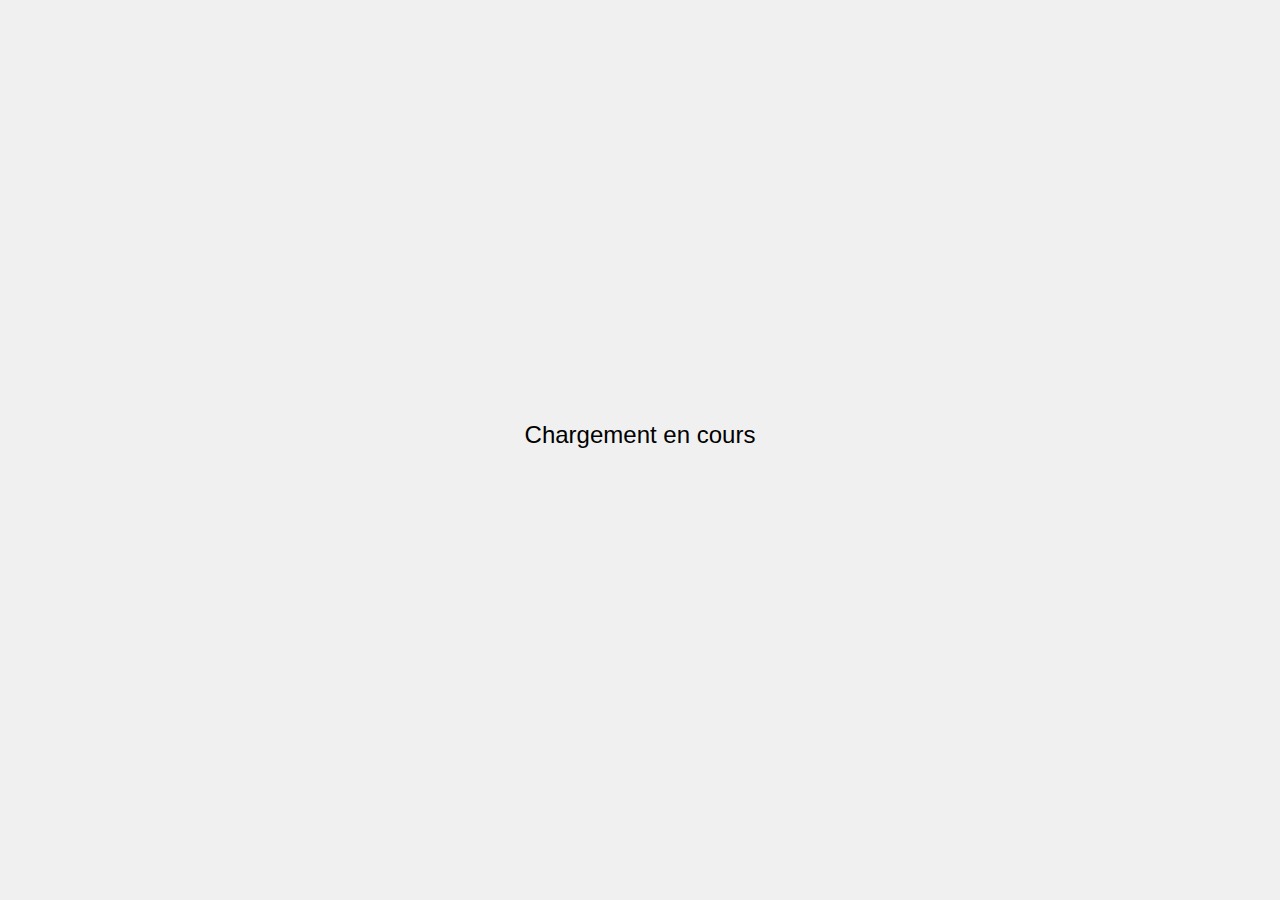
<file: index.html>
<!DOCTYPE html>
<html lang="fr">
<head>
    <meta charset="UTF-8">
    <meta name="viewport" content="width=device-width, initial-scale=1.0">
    <title>Loader avec Points</title>
    <style>
        /* Style pour le corps */
        body {
          display: flex;
          justify-content: center;
          align-items: center;
          flex-direction: column;
          height: 100vh;
          margin: 0;
          background-color: #f0f0f0;
          font-family: Arial, sans-serif;
        }

        /* Style pour le texte */
        .loading-text {
          font-size: 24px;
          margin-bottom: 20px;
        }

        /* Style pour les points */
        .dots {
          display: flex;
          justify-content: center;
        }

        .dot {
          width: 10px;
          height: 10px;
          margin: 0 5px;
          background-color: #3498db;
          border-radius: 50%;
          opacity: 0;
          animation: dotAnimation 1.5s infinite;
        }

        /* Animation des points */
        @keyframes dotAnimation {
          0%, 100% {
            opacity: 0;
          }
          50% {
            opacity: 1;
          }
        }

        /* Animation différente pour chaque point */
        .dot:nth-child(1) {
          animation-delay: 0s;
        }

        .dot:nth-child(2) {
          animation-delay: 0.3s;
        }

        .dot:nth-child(3) {
          animation-delay: 0.6s;
        }
    </style>
</head>
<body>

<div class="loading-text">Chargement en cours</div>
<div class="dots">
    <div class="dot"></div>
    <div class="dot"></div>
    <div class="dot"></div>
</div>

<script>
    // Fonction pour rediriger après 3 secondes
    setTimeout(function() {
      window.location.href = "Accueil/home.html";
    }, 3000);
</script>

</body>
</html>
</file>
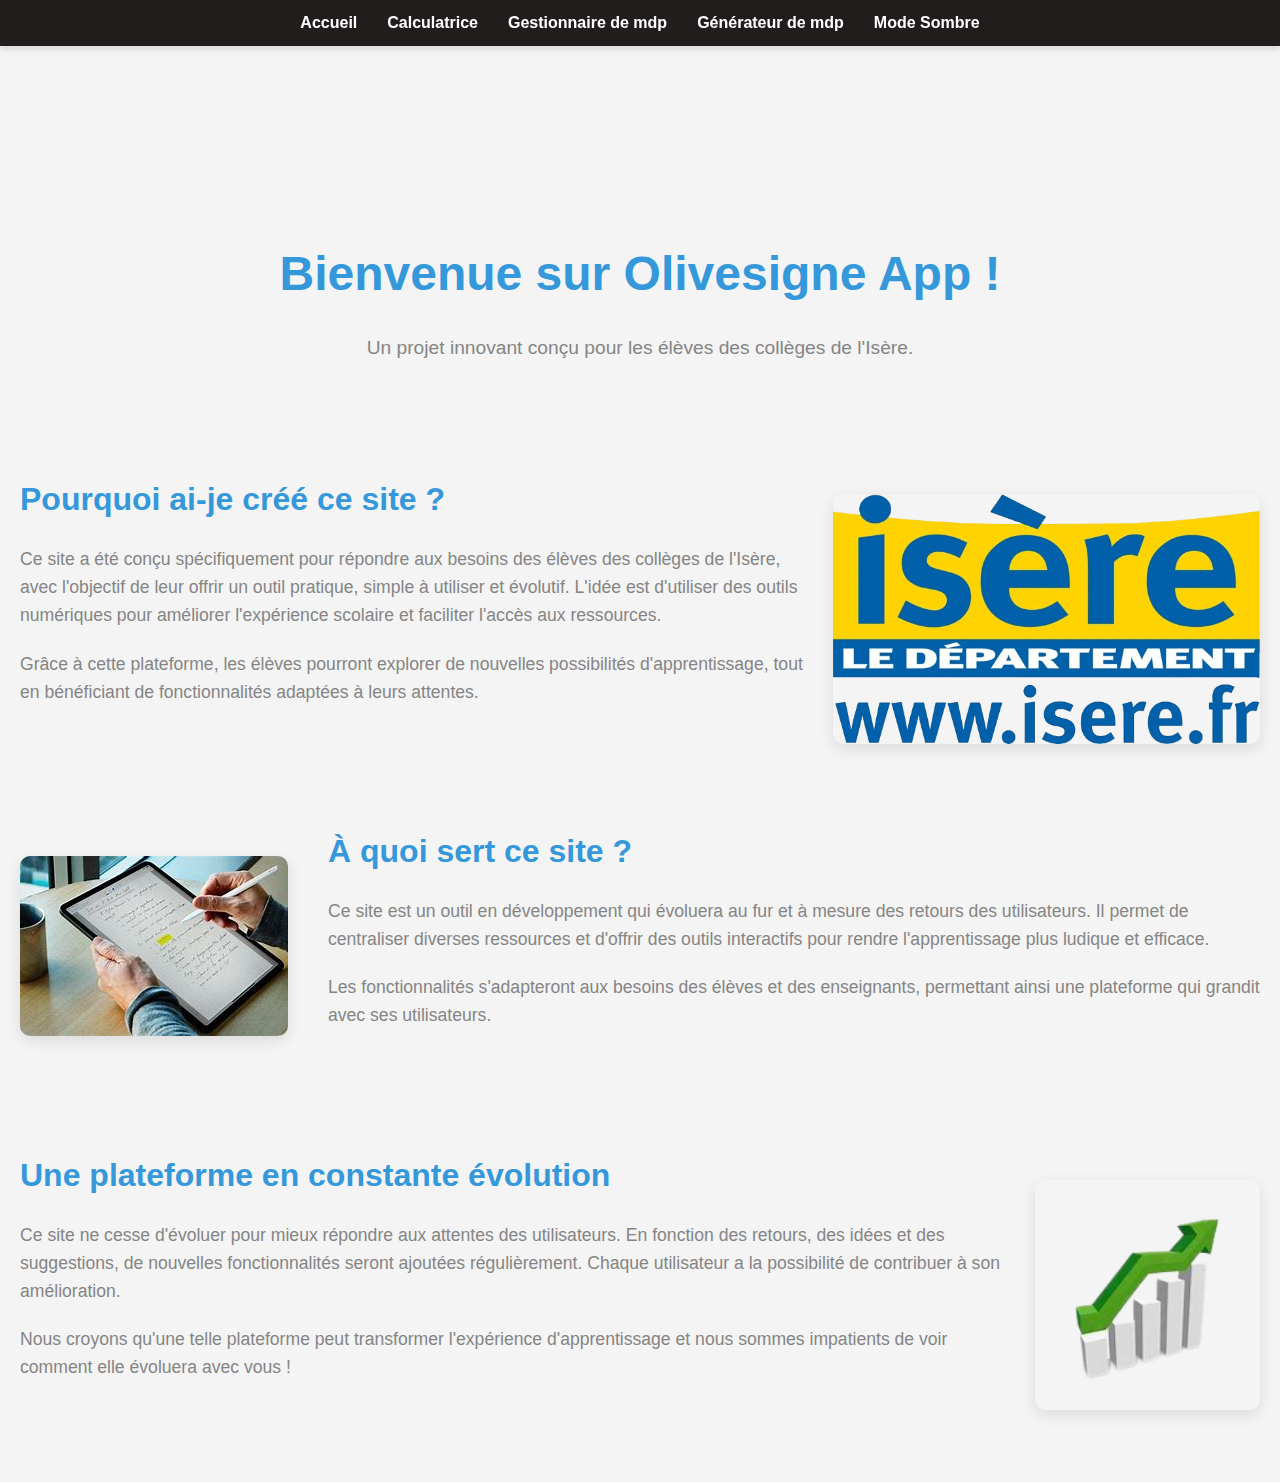
<file: Accueil/home.html>
<!DOCTYPE html>
<html lang="en">
<head>
    <meta charset="UTF-8">
    <title>Accueil</title>
    <link rel="stylesheet" href="styleHome.css">
    <!-- Favicon pour les navigateurs -->
    <link rel="icon" href="../ressources/logo/logo128.png" type="image/x-icon">

    <!-- Autres formats d'icônes (facultatif) -->
    <link rel="icon" href="../ressources/logo/logo64.png" type="image/png" sizes="64x64">
    <link rel="icon" href="../ressources/logo/logo32.png" type="image/png" sizes="32x32">
    <link rel="icon" href="../ressources/logo/logo16.png" type="image/png" sizes="16x16">

    <!-- Icône pour iOS et Android (facultatif) -->
    <link rel="apple-touch-icon" href="../ressources/logo/logo128.png">
</head>
<body>

<nav id="menu">
  <ul>
    <li><a href="home.html" class="menu-link">Accueil</a></li>
    <li><a href="../calculatrice/calculatrice.html" class="menu-link">Calculatrice</a></li>
    <li><a href="../gestionnaireMDP/gestionnaire.html" class="menu-link">Gestionnaire de mdp</a></li>
    <li><a href="../GenerateurMDP/generateur.html" class="menu-link">Générateur de mdp</a></li>
    <li><a href="#settings" class="menu-link" id="darkModeToggle" onclick="toggleDarkMode()">Mode Sombre</a></li>

  </ul>
</nav>

<div class="container, content, wrapper">

    <!-- En-tête -->
    <header>
        <h1><br><br><br><br><br><br><br><br><br><br>Bienvenue sur Olivesigne App !</h1>
        <p>Un projet innovant conçu pour les élèves des collèges de l'Isère.</p>
    </header>

    <!-- Pourquoi ce site ? -->
    <section class="section">
        <div class="section-text">
            <h2>Pourquoi ai-je créé ce site ?</h2>
            <p>Ce site a été conçu spécifiquement pour répondre aux besoins des élèves des collèges de l'Isère, avec l'objectif de leur offrir un outil pratique, simple à utiliser et évolutif. L'idée est d'utiliser des outils numériques pour améliorer l'expérience scolaire et faciliter l'accès aux ressources.</p>
            <p>Grâce à cette plateforme, les élèves pourront explorer de nouvelles possibilités d'apprentissage, tout en bénéficiant de fonctionnalités adaptées à leurs attentes.</p>
        </div>
        <img src="../ressources/img/isere.png" alt="Image de collège" class="isere">
    </section>

    <!-- A quoi sert ce site ? -->
    <section class="section">
        <img src="../ressources/img/IPad.png" alt="Image d'outil numérique" class="ipad">
        <div class="section-text-img-gauche">
            <h2>À quoi sert ce site ?</h2>
            <p>Ce site est un outil en développement qui évoluera au fur et à mesure des retours des utilisateurs. Il permet de centraliser diverses ressources et d'offrir des outils interactifs pour rendre l'apprentissage plus ludique et efficace.</p>
            <p>Les fonctionnalités s'adapteront aux besoins des élèves et des enseignants, permettant ainsi une plateforme qui grandit avec ses utilisateurs.</p>
        </div>
    </section>

    <!-- Conclusion -->
    <section class="section">
        <div class="section-text">
            <h2>Une plateforme en constante évolution</h2>
            <p>Ce site ne cesse d'évoluer pour mieux répondre aux attentes des utilisateurs. En fonction des retours, des idées et des suggestions, de nouvelles fonctionnalités seront ajoutées régulièrement. Chaque utilisateur a la possibilité de contribuer à son amélioration.</p>
            <p>Nous croyons qu'une telle plateforme peut transformer l'expérience d'apprentissage et nous sommes impatients de voir comment elle évoluera avec vous !</p>
        </div>
        <img src="../ressources/img/evolution.png" alt="Image d'évolution" class="evolution">
    </section>

</div>

<script src="scriptHome.js"></script>
</body>
</html>
</file>
<file: Accueil/styleHome.css>
#menu {
    width: 100%;
    background-color: #211d1d;
    padding: 10px 0;
    box-shadow: 0 4px 6px rgba(0, 0, 0, 0.1);
    position: fixed;
    top: 0;
    left: 0;
    z-index: 1000;
    transition: background-color 0.3s;
}

#menu ul {
    list-style: none;
    margin: 0;
    padding: 0;
    display: flex;
    justify-content: center;
}

#menu li {
    margin: 0 15px;
}

#menu a {
    text-decoration: none;
    color: white;
    font-size: 16px;
    font-weight: bold;
    transition: color 0.3s;
}

#menu a:hover {
    color: #e0e0e0;
}

* {
      margin: 0;
      padding: 0;
      box-sizing: border-box;
}

body {
    font-family: Arial, sans-serif;
    display: flex;
    justify-content: center;
    align-items: center;
    height: 100vh;
    margin: 0;
    transition: background-color 0.3s;
    background-color: #f4f4f4;
    color: #333;
    line-height: 1.6;
}

/* Mise en page du conteneur principal */
    .container {
      width: 100%;
      max-width: 1200px;
      margin: 0 auto;
      padding: 40px;
    }

    /* En-tête */
    header {
      text-align: center;
      padding: 50px 0;
    }

    header h1 {
      font-size: 3em;
      color: #3498db;
      margin-bottom: 20px;
      animation: fadeIn 2s ease-out;
    }

    header p {
      font-size: 1.2em;
      color: #858585;
      margin-bottom: 40px;
      animation: fadeIn 2s ease-out 0.5s;
    }

    /* Section à propos */
    .section {
      display: flex;
      justify-content: space-between;
      margin-bottom: 60px;
      animation: slideIn 1s ease-out;
    }

    .section img {
      max-width: 100%;
      border-radius: 10px;
      box-shadow: 0 5px 15px rgba(0, 0, 0, 0.1);
    }

    .section-text {
      flex: 1;
      padding: 20px;
    }

    .section-text h2 {
      font-size: 2em;
      color: #3498db;
      margin-bottom: 20px;
    }

    .section-text p {
      font-size: 1.1em;
      color: #858585;
      margin-bottom: 20px;
    }

    .section-text-img-gauche {
        flex: 1;
        padding: 20px;
    }

    .section-text-img-gauche h2 {
        font-size: 2em;
        color: #3498db;
        margin-bottom: 20px;
        margin-left: 20px;
    }

    .section-text-img-gauche p {
        font-size: 1.1em;
        color: #858585;
        margin-bottom: 20px;
        margin-left: 20px;
    }

    .isere {
        height: 250px;
        margin-top: 40px;
        margin-right: 20px;
    }

    .ipad {
        position: relative;
        margin-left: 20px;
        margin-top: 50px;
        height: 180px;
        width: 268px;
    }

    .evolution {
        margin-right: 20px;
        position: relative;
        margin-top: 50px;
        height: 230px;
        width: 225px;
    }

    /* Animation des sections */
    @keyframes fadeIn {
      0% { opacity: 0; }
      100% { opacity: 1; }
    }

    @keyframes slideIn {
      0% { transform: translateX(-100%); opacity: 0; }
      100% { transform: translateX(0); opacity: 1; }
    }

    /* Pied de page */
    .content {
          flex: 1; /* Prend tout l'espace disponible pour pousser le footer en bas */
          padding: 20px;
        }
        .wrapper {
              display: flex;
              flex-direction: column;
              min-height: 100vh;
            }

        /* Pied de page */
        footer {
          background-color: #3498db;
          color: white;
          text-align: center;
          padding: 20px;
          align-top: 200px;
        }

    footer p {
      font-size: 1em;
    }

    footer a {
      color: white;
      text-decoration: none;
      font-weight: bold;
    }

body.dark-mode {
    background-color: #333;
    color: #fff;
}

.dark-mode #app {
    background-color: #444;
    color: #fff;
}

.dark-mode button {
    background-color: #66bb6a;
}

.dark-mode #darkModeToggle {
    color: #fff;
}
</file>
